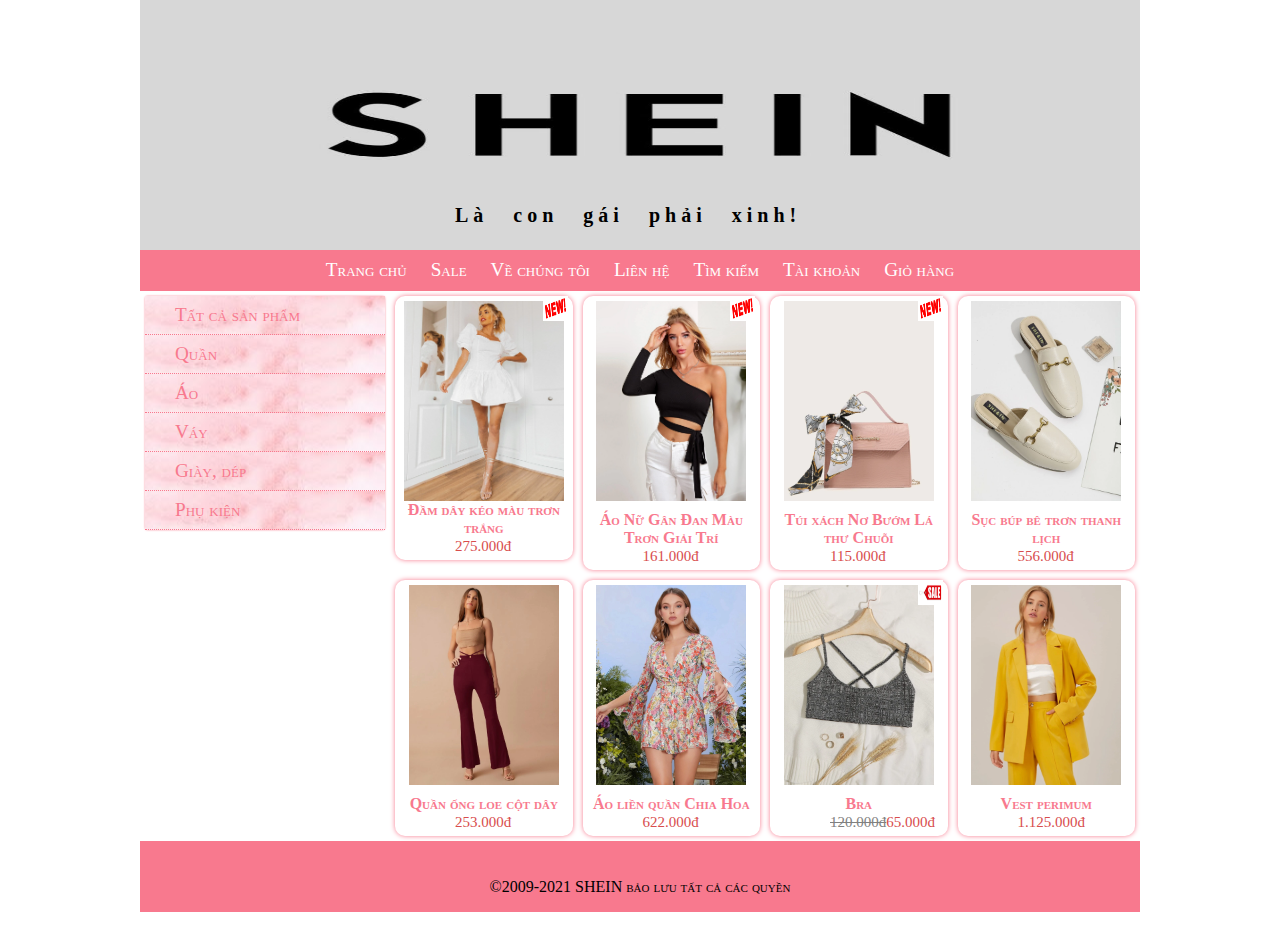
<file: index.html>
<doctype html!>
    <head>
        <meta charset="utf-8">
        <title>SHEIN</title>
        <link rel="stylesheet" href="css/1.css">
    </head>
    <body>
        <div id="page">
        <div class="container">
            <header> 
                <div class="tieude">
                   
                    <p>Là con gái phải xinh!</p>
    
                </div> 
            </header>
            <nav class="menu">
                <ul>
                     <li><a href="index.html">Trang chủ</a></li>
                     <li><a href="sale.html">Sale</a></li>
                     <li><a href="vechungtoi.html">Về chúng tôi</a></li> 
                     <li><a href="lienhe.html">Liên hệ</a></li>
                     <li><a href="timkiem.html">Tìm kiếm</a></li>
                     <li><a href="Lienhe.html">Tài khoản</a>
                        <ul>
                            <li><a href="dangnhap.html">Đăng nhập</a></li>
                            <li><a href="dangki.html">Đăng kí</a></li>
                        </ul>
                        </li>
                     <li><a href="giohang.html">Giỏ hàng</a></li>
                </ul>
            </nav>
            <article>
                <div class="col-25">
                    <div class="prod">  
                        <a href="detail.html"><img src="image/váy.webp" alt="Hình ảnh" class="image" width="160" height="200"></a>
                        <div class="name">Đầm dây kéo màu trơn trắng</div><br>
                        <div class="price">275.000đ</div>
                            <img class="new-icon" src="image/new.png" height="25" width="25"/>
                    </div>
                </div>
                <div class="col-25">
                    <div class="prod">  
                        <img src="image/áo.webp" alt="Hình ảnh" class="image">
                        <div class="name">Áo Nữ Gân Đan Màu Trơn Giải Trí</div><br>
                        <div class="price">161.000đ</div>
                            <img class="new-icon" src="image/new.png" height="25" width="25"/>
                    </div>
                </div>
                <div class="col-25">
                    <div class="prod">  
                        <img src="image/túi.webp" alt="Hình ảnh" class="image">
                        <div class="name">Túi xách Nơ Bướm Lá thư Chuỗi </div><br>
                        <div class="price">115.000đ</div>
                        <img class="new-icon" src="image/new.png" height="25" width="25"/>
                           
                    </div>
                </div>
                <div class="col-25">
                    <div class="prod">  
                        <img src="image/dép.webp" alt="Hình ảnh" class="image">
                        <div class="name">Sục búp bê trơn thanh lịch</div><br>
                        <div class="price">556.000đ</div>
                           
                    </div>
                </div>
                <div class="col-25">
                    <div class="prod">  
                        <img src="image/quần.webp" alt="Hình ảnh" class="image">
                        <div class="name">Quần ống loe cột dây</div><br>
                        <div class="price">253.000đ</div>
                    </div>
                </div>
                <div class="col-25">
                    <div class="prod">  
                        <img src="image/jum.webp" alt="Hình ảnh" class="image">
                        <div class="name">Áo liền quần Chia Hoa</div><br>
                        <div class="price">622.000đ</div>
                      
                    </div>
                </div>
                <div class="col-25">
                    <div class="prod">  
                        <img src="image/bra.webp" alt="Hình ảnh" class="image">
                        <div class="name">Bra</div><br>
                        <div class="price">
                            <del>120.000đ</del>65.000đ
                        </div>
                        <img class="new-icon" src="image/sale.jpg" height="25" width="25"/>
                    </div>
                </div>
                <div class="col-25">
                    <div class="prod">  
                        <img src="image/vest.webp" alt="Hình ảnh" class="image">
                        <div class="name">Vest perimum</div><br>
                        <div class="price">1.125.000đ</div>
                          
                    </div>
                </div>
            </article>
            <aside>
                <ul class="vmenu">
                    <li><a href="index.html">Tất cả sản phẩm</a></li>
                    <li><a href="quan.html">Quần</a></li>
                    <li><a href="ao.html">Áo</a></li>
                    <li><a href="vay.html">Váy</a></li>
                    <li><a href="giay.html">Giày, dép</a></li>
                    <li><a href="phukien.html">Phụ kiện</a></li>
                </ul>
            </aside>
            <footer>
                <p>©2009-2021 SHEIN bảo lưu tất cả các quyền</p>
            </footer>
            </div>
        </div>
        <script src="https://uhchat.net/code.php?f=bfecc8"></script>
    </body>
</file>
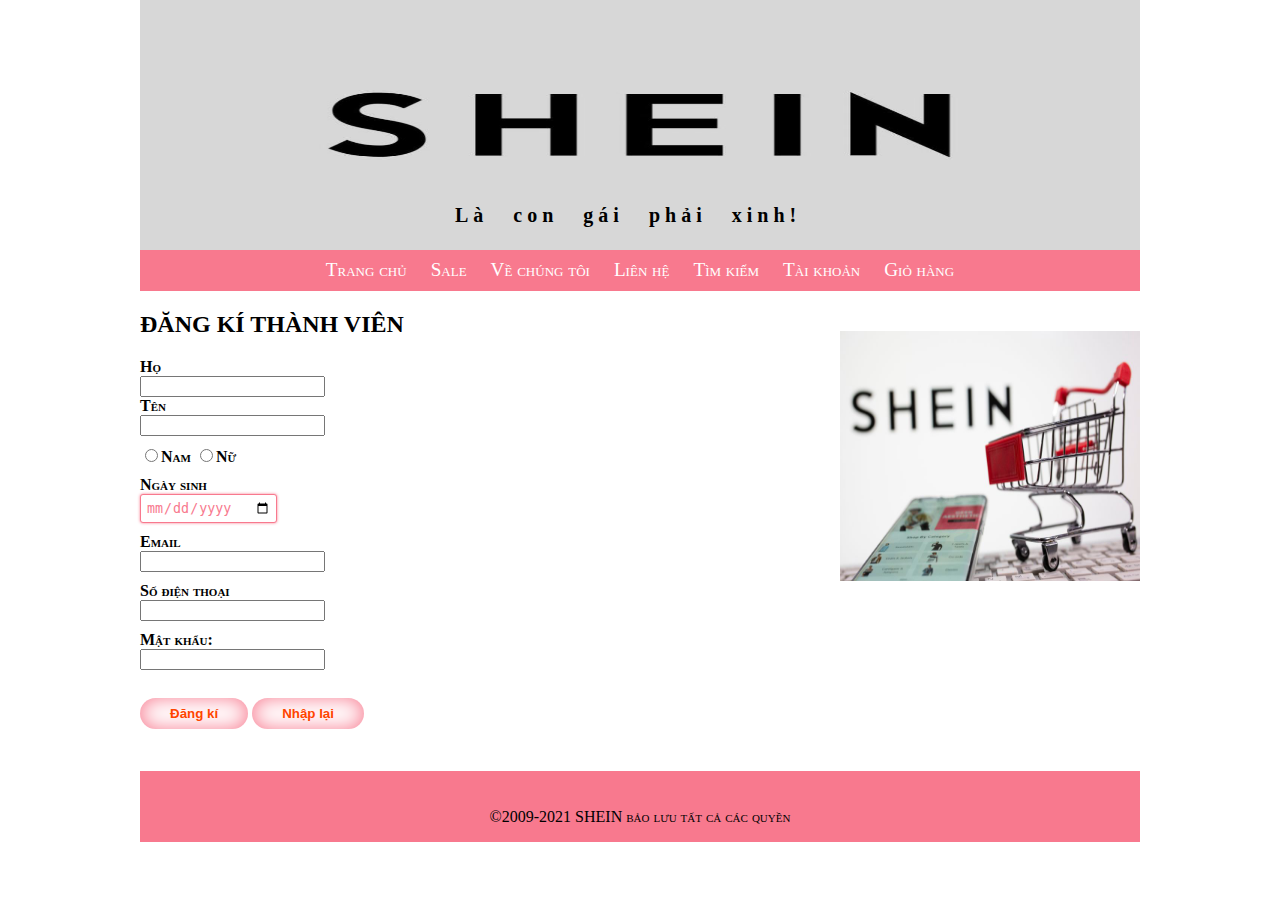
<file: dangki.html>
<doctype html!>
    <head>
        <meta charset="utf-8">
        <title>SHEIN</title>
        <link rel="stylesheet" href="css/2.css">
        <link rel="stylesheet" href="css/cssdndk.css">
    </head>
    <body>
        <div id="page">
        <div class="container">
            <header>
                <div class="tieude">
                    <p>Là con gái phải xinh!</p>
    
                </div> 
            </header> 
            <nav class="menu">
                <ul>
                    <li><a href="index.html">Trang chủ</a></li>
                     <li><a href="sale.html">Sale</a></li>
                     <li><a href="vechungtoi.html">Về chúng tôi</a></li> 
                     <li><a href="lienhe.html">Liên hệ</a></li>
                     <li><a href="timkiem.html">Tìm kiếm</a></li>
                     <li><a href="Lienhe.html">Tài khoản</a>
                        <ul>
                            <li><a href="dangnhap.html">Đăng nhập</a></li>
                            <li><a href="dangki.html">Đăng kí</a></li>
                        </ul>
                        </li>
                     <li><a href="giohang.html">Giỏ hàng</a></li>
                </ul>
            </nav>
            <article>
                <section>
                    <main>
                    <h2>ĐĂNG KÍ THÀNH VIÊN</h2>
                    
                    <form action="xuly.php" method="post" enctype="multipart/form-data">
                        <div class="form-group">
                        <label>Họ </label>
                        <input name="id" type="text" class="font-control"/><br/>
                        <label>Tên </label><br/>
                        <input name="id" type="text" class="font-control"/><br/>
                        </div>

                        
                        <div class="form-group">
                        <label><input type="radio" name="gender">Nam</label>
                        <label><input type="radio" name="gender">Nữ</label>
                        </div>

                        <div class="form-group">
                        <label>Ngày sinh</label>
                        <input type="date" name="Ngày sinh" placeholder="mm/dd/yyyy" class="form-control"/>
                        </div>
                        
        
                        
                       
                        <div class="form-group">
                            <label>Email</label><br/>
                            <input name="id" type="text" class="font-control"/><br/>
                        </div>

                        <div class="form-group">
                            <label>Số điện thoại</label><br/>
                            <input name="id" type="text" class="font-control"/><br/>
                        </div>

                        <div class="form-group">
                        <label>Mật khẩu:</label><br/>
                        <input name="pw" type="password"/>
                        <br/>
                         </div>
                    
                      <br>
                        <button class="form-button" type="submit">Đăng kí</button>
                        <button class="form-button" type="reset">Nhập lại</button>
                    </form>
                   
                </main>
            </section>
        
        </article>
        <aside>
            <div><img src="image/đn.jpg" alt="Hình ảnh" width="300" height="250"></div>
        </aside>
        <footer>
            <p>©2009-2021 SHEIN bảo lưu tất cả các quyền</p>
        </footer>
        </div>
        </div>
    </body>
    </html>
</file>
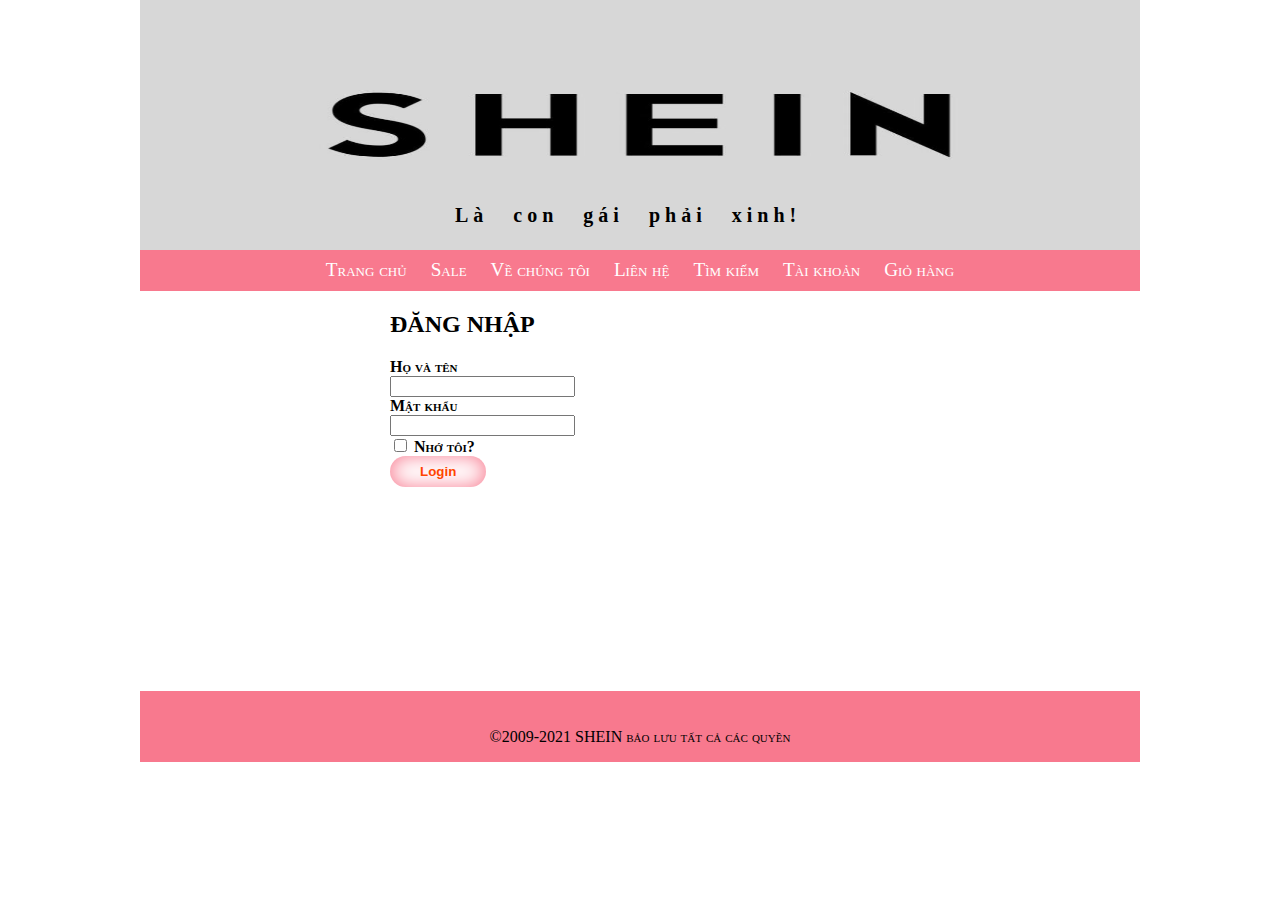
<file: dangnhap.html>
<doctype html!>
    <head>
        <meta charset="utf-8">
        <title>SHEIN</title>
        <link rel="stylesheet" href="css/1.css">
        <link rel="stylesheet" href="css/cssdndk.css">
    </head>
    <body>
        <div id="page">
        <div class="container"> 
            <header>
                <div class="tieude">
                    <p>Là con gái phải xinh!</p>
    
                </div> 
            </header>
            <nav class="menu">
                <ul>
                    <li><a href="index.html">Trang chủ</a></li>
                    <li><a href="sale.html">Sale</a></li>
                    <li><a href="vechungtoi.html">Về chúng tôi</a></li> 
                    <li><a href="lienhe.html">Liên hệ</a></li>
                    <li><a href="timkiem.html">Tìm kiếm</a></li>
                    <li><a href="Lienhe.html">Tài khoản</a>
                       <ul>
                           <li><a href="dangnhap.html">Đăng nhập</a></li>
                           <li><a href="dangki.html">Đăng kí</a></li>
                       </ul>
                       </li>
                    <li><a href="giohang.html">Giỏ hàng</a></li>
                </ul>
            </nav>
            <article>
                
                <section>
                <main>
                    <h2>ĐĂNG NHẬP</h2>
                    <from>
                         <div class="form-group">
                        <label>Họ và tên</label><br/>
                        <input name="id" type="text"/>
                        <br/>
                        <label>Mật khẩu</label><br/>
                        <input name="pw" type="password"/>
                        <br/>
                        <label>
                            <input name="re" type="checkbox"/>
                            Nhớ tôi?
                        </label>
                        <br>
                        <button class="form-button" type="submit">Login</button></div>
                    </from>
                </main>
                </section>
        
        </article>
        <footer>
            <p>©2009-2021 SHEIN bảo lưu tất cả các quyền</p>
        </footer>
        </div>
        </div>
    </body>
    </html>
</file>
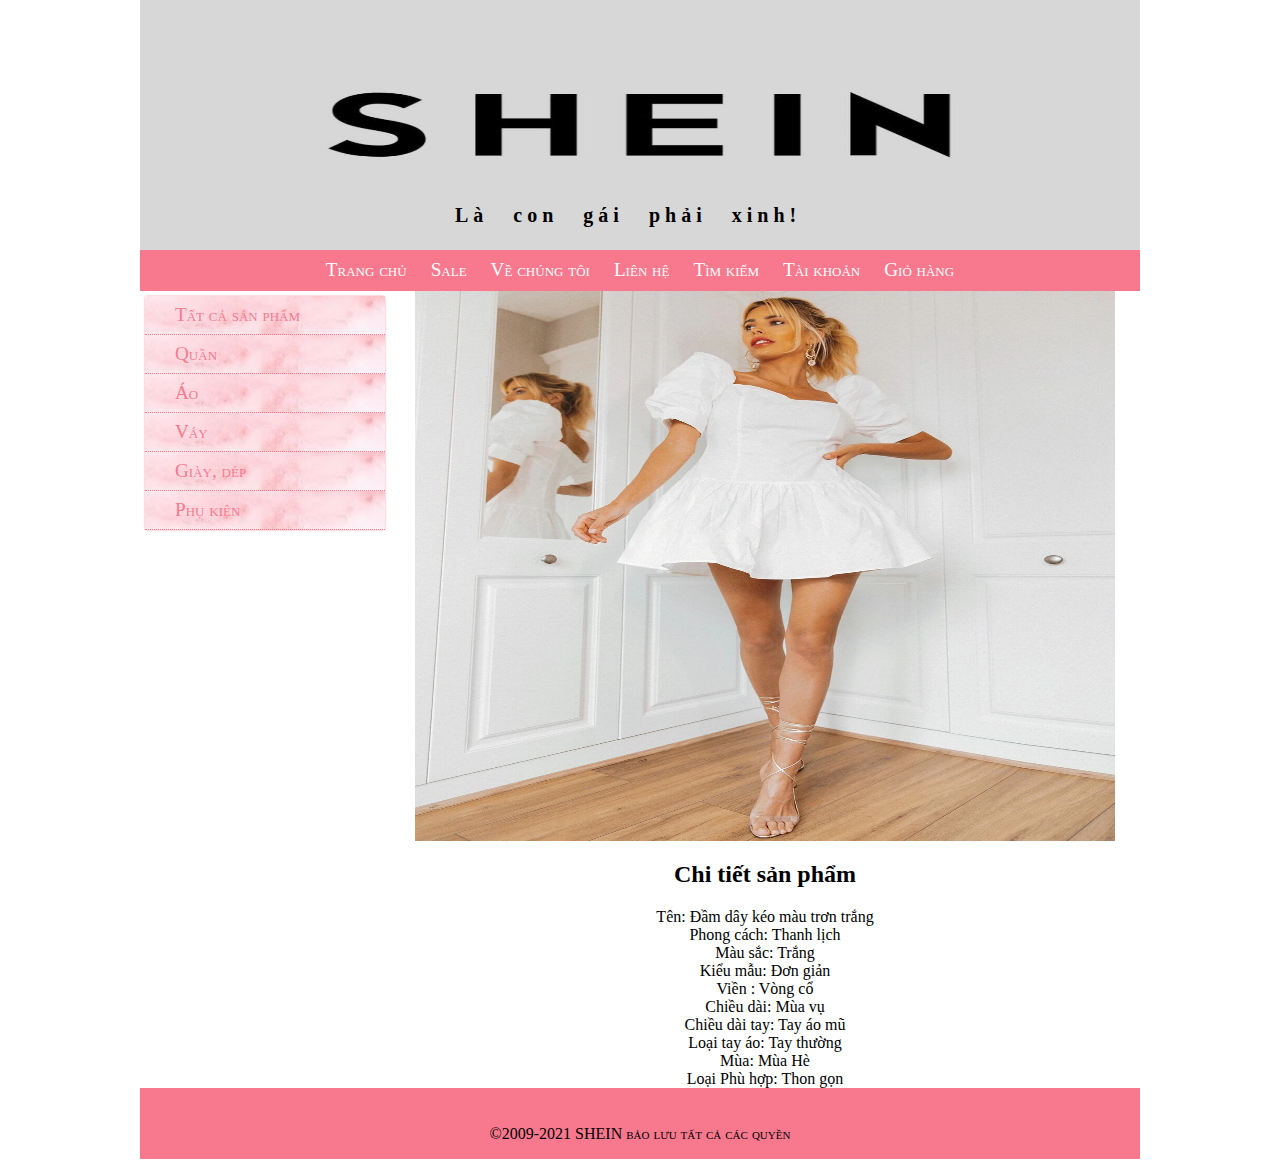
<file: detail.html>
<doctype html!>
    <head>
        <meta charset="utf-8">
        <title>SHEIN</title>
        <link rel="stylesheet" href="css/1.css">
    </head>
    <body>
        <div id="fb-root"></div>
<script async defer crossorigin="anonymous" src="https://connect.facebook.net/vi_VN/sdk.js#xfbml=1&version=v10.0" nonce="vw0bnJ6Z"></script>

        <div id="page">
        <div class="container"> 
            <header>
                <div class="tieude">
                    <p>Là con gái phải xinh!</p>
    
                </div> 
            </header>
            <nav class="menu">
                <ul>
                     <li><a href="index.html">Trang chủ</a></li>
                     <li><a href="sale.html">Sale</a></li>
                     <li><a href="vechungtoi.html">Về chúng tôi</a></li> 
                     <li><a href="lienhe.html">Liên hệ</a></li>
                     <li><a href="timkiem.html">Tìm kiếm</a></li>
                     <li><a href="Lienhe.html">Tài khoản</a>
                        <ul>
                            <li><a href="dangnhap.html">Đăng nhập</a></li>
                            <li><a href="dangki.html">Đăng kí</a></li>
                        </ul>
                        </li>
                     <li><a href="giohang.html">Giỏ hàng</a></li>
                </ul>
            </nav>
            <article>
                <section>
                    <div class="flex-container">
                        <div   style="text-align: center;">
                            <img src="image/váy.webp" alt="Hình ảnh" class="image" width="700" height="550"><br>
                            
                                <div class="fb-like" data-href="https://huyntrang.github.io/huynminh" data-width="" data-layout="button_count" data-action="like" data-size="small" data-share="true"></div>
                            
                        </div> 
                    </div>
                        
                        <div  style="text-align: center;">
                            <h2>Chi tiết sản phẩm</h2>
                            
                            <div>Tên: Đầm dây kéo màu trơn trắng<br>
                            Phong cách:	 Thanh lịch<br>
                            Màu sắc:	Trắng<br>
                            Kiểu mẫu:	Đơn giản<br>
                            Viền :	Vòng cổ<br>
                            Chiều dài:	Mùa vụ<br>
                            Chiều dài tay:	Tay áo mũ<br>
                            Loại tay áo:	Tay thường<br>
                            Mùa:	Mùa Hè<br>
                            Loại Phù hợp:	Thon gọn<br>
                        </div>
                            
                                   
                        
                
                </section>
              
            </article>
            <aside>
                <ul class="vmenu">
                    <li><a href="index.html">Tất cả sản phẩm</a></li>
                    <li><a href="quan.html">Quần</a></li>
                    <li><a href="ao.html">Áo</a></li>
                    <li><a href="vay.html">Váy</a></li>
                    <li><a href="giay.html">Giày, dép</a></li>
                    <li><a href="phukien.html">Phụ kiện</a></li>
                </ul>
            </aside>
            <footer>
                <p>©2009-2021 SHEIN bảo lưu tất cả các quyền</p>
            </footer>
            </div>
        </div>
    </body>
</file>
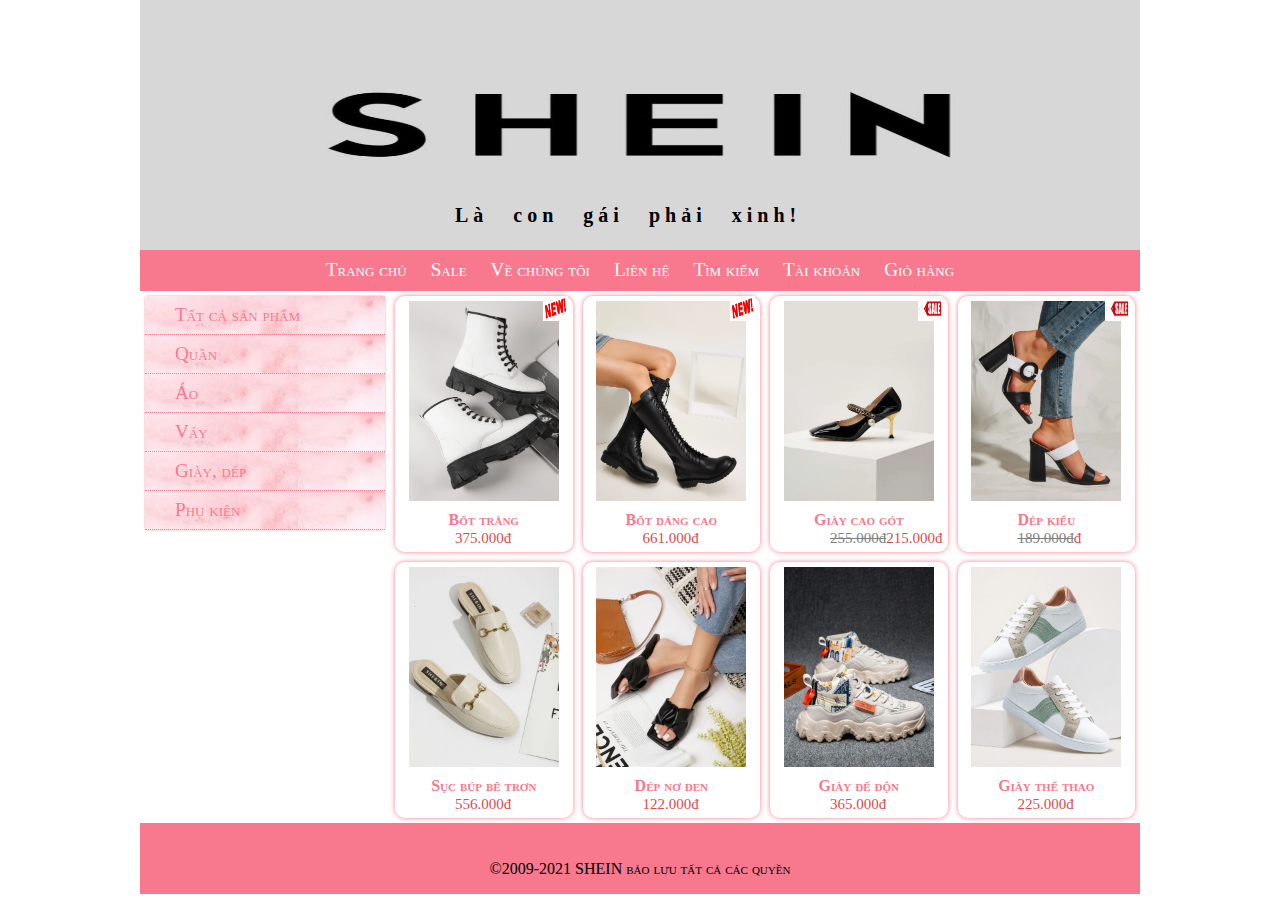
<file: giay.html>
<doctype html!>
    <head>
        <meta charset="utf-8">
        <title>SHEIN</title>
        <link rel="stylesheet" href="css/1.css">
    </head>
    <body>
        <div id="page">
        <div class="container">
            <header>
                <div class="tieude">
                    <p>Là con gái phải xinh!</p>
    
                </div> 
            </header>
            <nav class="menu">
                <ul>
                    <li><a href="index.html">Trang chủ</a></li>
                    <li><a href="sale.html">Sale</a></li>
                    <li><a href="vechungtoi.html">Về chúng tôi</a></li> 
                    <li><a href="lienhe.html">Liên hệ</a></li>
                    <li><a href="timkiem.html">Tìm kiếm</a></li>
                    <li><a href="Lienhe.html">Tài khoản</a>
                       <ul>
                           <li><a href="dangnhap.html">Đăng nhập</a></li>
                           <li><a href="dangki.html">Đăng kí</a></li>
                       </ul>
                       </li>
                    <li><a href="giohang.html">Giỏ hàng</a></li>
                </ul>
            </nav>
            <article>
                <div class="col-25">
                    <div class="prod">  
                        <img src="image/g1.webp" alt="Hình ảnh" class="image">
                        <div class="name">Bốt trắng</div><br>
                        <div class="price">375.000đ</div>
                            <img class="new-icon" src="image/new.png" height="25" width="25"/>
                    </div>
                </div>
                <div class="col-25">
                    <div class="prod">  
                        <img src="image/g2.webp" alt="Hình ảnh" class="image">
                        <div class="name">Bốt dáng cao</div><br>
                        <div class="price">661.000đ</div>
                            <img class="new-icon" src="image/new.png" height="25" width="25"/>
                    </div>
                </div>
                <div class="col-25">
                    <div class="prod">  
                        <img src="image/g3.webp" alt="Hình ảnh" class="image">
                        <div class="name">Giày cao gót </div><br>
                        <div class="price"><del>255.000đ</del>215.000đ</div>
                        <img class="new-icon" src="image/sale.jpg" height="25" width="25"/>
                           
                    </div>
                </div>
                <div class="col-25">
                    <div class="prod">  
                        <img src="image/g4.webp" alt="Hình ảnh" class="image">
                        <div class="name">Dép kiểu</div><br>
                        <div class="price"><del>189.000đ</del>đ</div>
                        <img class="new-icon" src="image/sale.jpg" height="25" width="25"/>
                    </div>
                </div>
                <div class="col-25">
                    <div class="prod">  
                        <img src="image/dép.webp" alt="Hình ảnh" class="image">
                        <div class="name">Sục búp bê trơn</div><br>
                        <div class="price">556.000đ</div>
                           
                    </div>
                </div>
               
                <div class="col-25">
                    <div class="prod">  
                        <img src="image/g5.webp" alt="Hình ảnh" class="image">
                        <div class="name">Dép nơ đen</div><br>
                        <div class="price">122.000đ</div>
                      
                    </div>
                </div>
                <div class="col-25">
                    <div class="prod">  
                        <img src="image/g6.webp" alt="Hình ảnh" class="image">
                        <div class="name">Giày đế độn</div><br>
                        <div class="price">
                            365.000đ
                        </div>
                       
                    </div>
                </div>
                <div class="col-25">
                    <div class="prod">  
                        <img src="image/g7.webp" alt="Hình ảnh" class="image">
                        <div class="name">Giày thể thao</div><br>
                        <div class="price">225.000đ</div>
                            
                    </div>
                </div>
            </article>
            <aside>
                <ul class="vmenu">
                    <li><a href="index.html">Tất cả sản phẩm</a></li>
                    <li><a href="quan.html">Quần</a></li>
                    <li><a href="ao.html">Áo</a></li>
                    <li><a href="vay.html">Váy</a></li>
                    <li><a href="giay.html">Giày, dép</a></li>
                    <li><a href="phukien.html">Phụ kiện</a></li>
                </ul>
            </aside>
            <footer>
                <p>©2009-2021 SHEIN bảo lưu tất cả các quyền</p>
            </footer>
            </div>
        </div>
    </body>
</file>
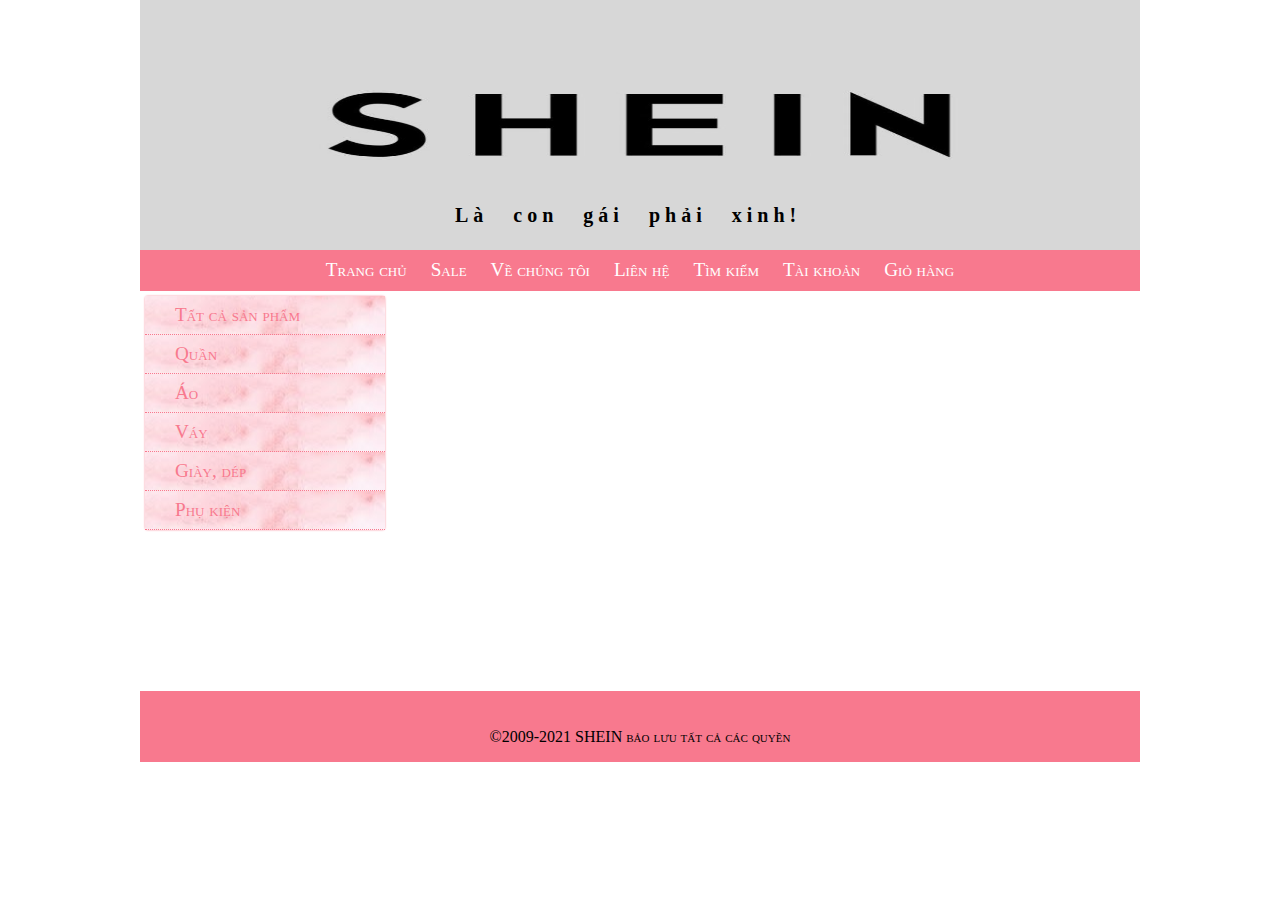
<file: giohang.html>
<doctype html!> 
    <head>
        <meta charset="utf-8">
        <title>SHEIN</title>
        <link rel="stylesheet" href="css/1.css">
        <link rel="stylesheet" href="css/csstimkiem.css">
    </head>
    <body>
        <div id="page">
        <div class="container">
            <header>
                <div class="tieude">
                    <p>Là con gái phải xinh!</p>
    
                </div> 
            </header>
            <nav class="menu">
                <ul>
                    <li><a href="index.html">Trang chủ</a></li>
                    <li><a href="sale.html">Sale</a></li>
                    <li><a href="vechungtoi.html">Về chúng tôi</a></li> 
                    <li><a href="lienhe.html">Liên hệ</a></li>
                    <li><a href="timkiem.html">Tìm kiếm</a></li>
                    <li><a href="Lienhe.html">Tài khoản</a>
                       <ul>
                           <li><a href="dangnhap.html">Đăng nhập</a></li>
                           <li><a href="dangki.html">Đăng kí</a></li>
                       </ul>
                       </li>
                    <li><a href="giohang.html">Giỏ hàng</a></li>
                </ul>
            </nav>
            <article>
                
            </article>
            <aside>
                <ul class="vmenu">
                    <li><a href="index.html">Tất cả sản phẩm</a></li>
                    <li><a href="quan.html">Quần</a></li>
                    <li><a href="ao.html">Áo</a></li>
                    <li><a href="vay.html">Váy</a></li>
                    <li><a href="giay.html">Giày, dép</a></li>
                    <li><a href="phukien.html">Phụ kiện</a></li>
                </ul>
            </aside>
            <footer>
                <p>©2009-2021 SHEIN bảo lưu tất cả các quyền</p>
            </footer>
            </div>
        </div>
    </body>
</file>
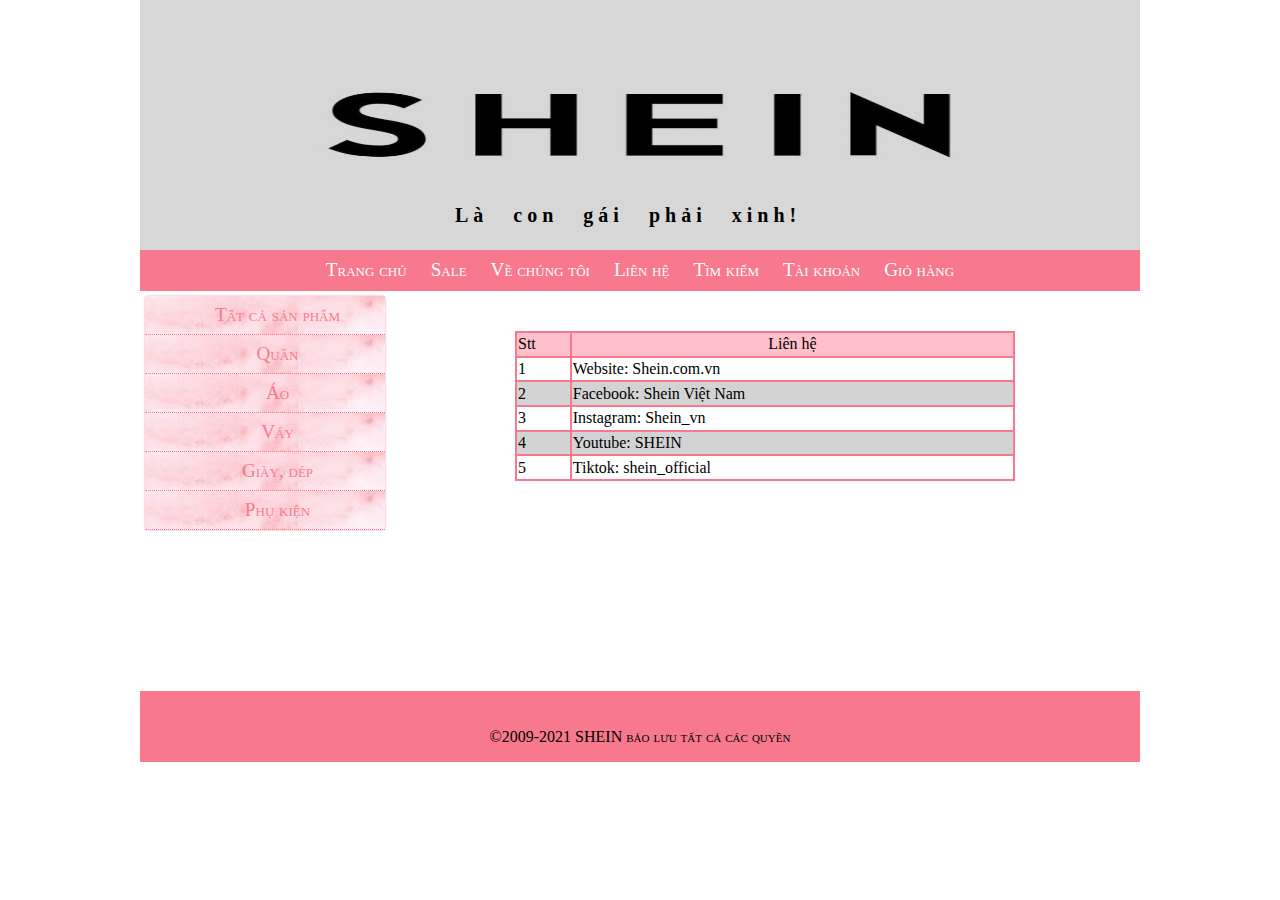
<file: lienhe.html>
<doctype html!>
    <head>
        <meta charset="utf-8">
        <title>SHEIN</title>
        <link rel="stylesheet" href="css/1.css">
        <link rel="stylesheet" href="css/csslienhe.css">
    </head>
    <body>
        <div id="page"> 
        <div class="container">
            <header>
                <div class="tieude">
                    <p>Là con gái phải xinh!</p>
    
                </div> 
            </header>
            <nav class="menu">
                <ul>
                    <li><a href="index.html">Trang chủ</a></li>
                     <li><a href="sale.html">Sale</a></li>
                     <li><a href="vechungtoi.html">Về chúng tôi</a></li> 
                     <li><a href="lienhe.html">Liên hệ</a></li>
                     <li><a href="timkiem.html">Tìm kiếm</a></li>
                     <li><a href="Lienhe.html">Tài khoản</a>
                        <ul>
                            <li><a href="dangnhap.html">Đăng nhập</a></li>
                            <li><a href="dangki.html">Đăng kí</a></li>
                        </ul>
                        </li>
                     <li><a href="giohang.html">Giỏ hàng</a></li>
                </ul>
            </nav>
            <article>
                <table boder="1">
                    <tr>
                        <td>Stt</td>
                        <td style="text-align: center;">Liên hệ</td>
                    </tr>
                    
                    <tr>
                        <td>1</td>
                        <td>Website: Shein.com.vn</td>
                    </tr>

                    <tr>
                        <td>2</td>
                        <td>Facebook: Shein Việt Nam</td>
                    </tr>

                    <tr>
                        <td>3</td>
                        <td>Instagram: Shein_vn</td>
                    </tr>

                    <tr>
                        <td>4</td>
                        <td>Youtube: SHEIN</td>
                    </tr>

                    <tr>
                        <td>5</td>
                        <td>Tiktok: shein_official</td>
                    </tr>
            
                </table>
        </article>
        <aside>
            <ul class="vmenu">
                <li><a href="index.html">Tất cả sản phẩm</a></li>
                    <li><a href="quan.html">Quần</a></li>
                    <li><a href="ao.html">Áo</a></li>
                    <li><a href="vay.html">Váy</a></li>
                    <li><a href="giay.html">Giày, dép</a></li>
                    <li><a href="phukien.html">Phụ kiện</a></li>
            </ul>
        </aside>
        <footer>
            <p>©2009-2021 SHEIN bảo lưu tất cả các quyền</p>
        </footer>
        </div>
        </div>
    </body>
    </html>
</file>
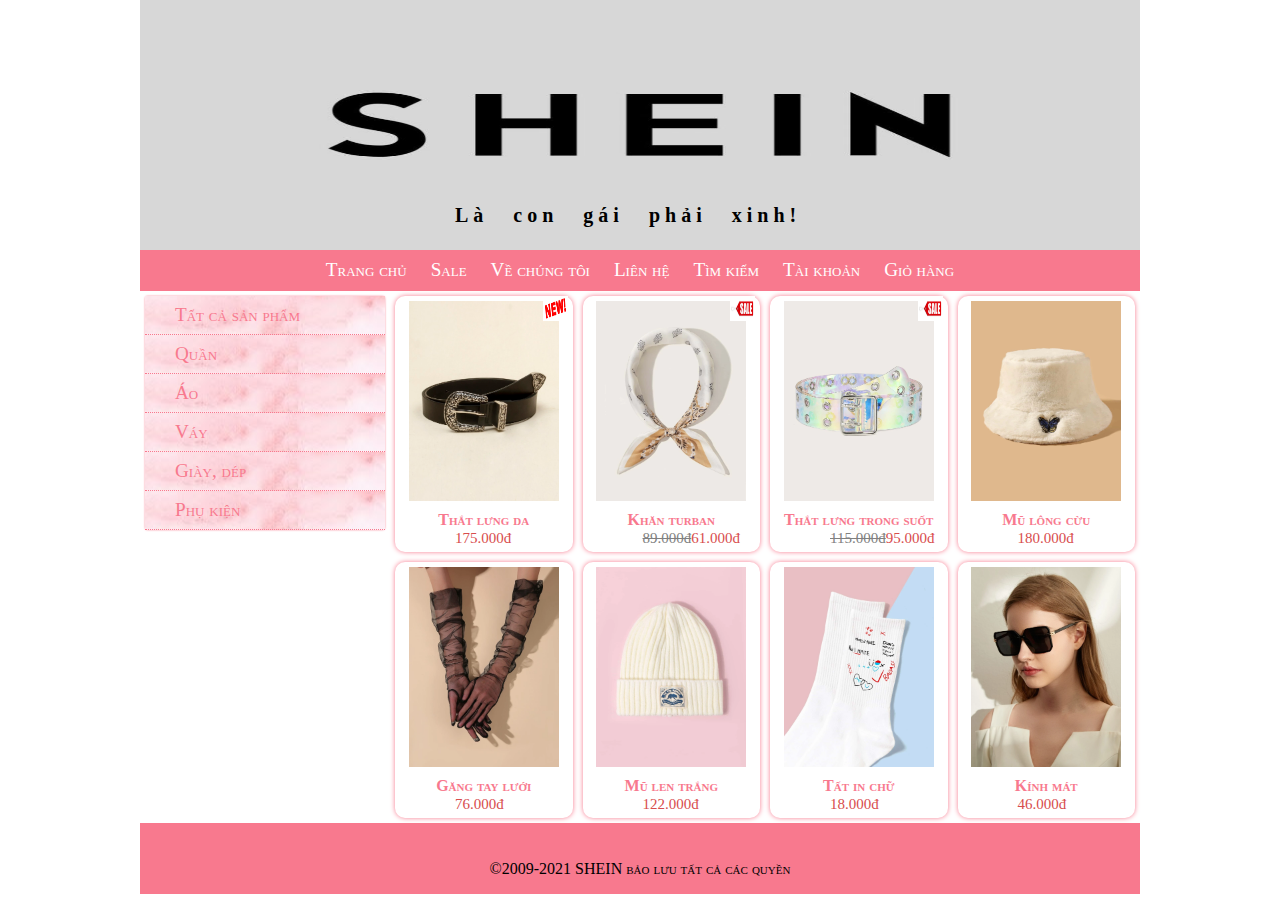
<file: phukien.html>
<doctype html!>
    <head>
        <meta charset="utf-8">
        <title>SHEIN</title>
        <link rel="stylesheet" href="css/1.css">
    </head>
    <body>
        <div id="page">
        <div class="container">
            <header>
                <div class="tieude">
                    <p>Là con gái phải xinh!</p>
    
                </div> 
            </header>
            <nav class="menu">
                <ul>
                    <li><a href="index.html">Trang chủ</a></li>
                     <li><a href="sale.html">Sale</a></li>
                     <li><a href="vechungtoi.html">Về chúng tôi</a></li> 
                     <li><a href="lienhe.html">Liên hệ</a></li>
                     <li><a href="timkiem.html">Tìm kiếm</a></li>
                     <li><a href="Lienhe.html">Tài khoản</a>
                        <ul>
                            <li><a href="dangnhap.html">Đăng nhập</a></li>
                            <li><a href="dangki.html">Đăng kí</a></li>
                        </ul>
                        </li>
                     <li><a href="giohang.html">Giỏ hàng</a></li>
                </ul>
            </nav>
            <article>
                <div class="col-25">
                    <div class="prod">  
                        <img src="image/p1.webp" alt="Hình ảnh" class="image">
                        <div class="name">Thắt lưng da</div><br>
                        <div class="price">175.000đ</div>
                            <img class="new-icon" src="image/new.png" height="25" width="25"/>
                    </div>
                </div>
                <div class="col-25">
                    <div class="prod">  
                        <img src="image/p2.webp" alt="Hình ảnh" class="image">
                        <div class="name">Khăn turban</div><br>
                        <div class="price"><del>89.000đ</del>61.000đ</div>
                            <img class="new-icon" src="image/sale.jpg" height="25" width="25"/>
                    </div>
                </div>
                <div class="col-25">
                    <div class="prod">  
                        <img src="image/p3.webp" alt="Hình ảnh" class="image">
                        <div class="name">Thắt lưng trong suốt </div><br>
                        <div class="price"><del>115.000đ</del>95.000đ</div>
                        <img class="new-icon" src="image/sale.jpg" height="25" width="25"/>
                           
                    </div>
                </div>
                <div class="col-25">
                    <div class="prod">  
                        <img src="image/p4.webp" alt="Hình ảnh" class="image">
                        <div class="name">Mũ lông cừu</div><br>
                        <div class="price">180.000đ</div>
                           
                    </div>
                </div>
                <div class="col-25">
                    <div class="prod">  
                        <img src="image/p5.webp" alt="Hình ảnh" class="image">
                        <div class="name">Găng tay lưới</div><br>
                        <div class="price">76.000đ</div>
                    </div>
                </div>
                <div class="col-25">
                    <div class="prod">  
                        <img src="image/p6.webp" alt="Hình ảnh" class="image">
                        <div class="name">Mũ len trắng</div><br>
                        <div class="price">122.000đ</div>
                      
                    </div>
                </div>
                <div class="col-25">
                    <div class="prod">  
                        <img src="image/p7.webp" alt="Hình ảnh" class="image">
                        <div class="name">Tất in chữ</div><br>
                        <div class="price">18.000đ
                           
                        </div>
                      
                    </div>
                </div>
                <div class="col-25">
                    <div class="prod">  
                        <img src="image/p8.webp" alt="Hình ảnh" class="image">
                        <div class="name">Kính mát </div><br>
                        <div class="price">46.000đ</div>
                            
                    </div>
                </div>
            </article>
            <aside>
                <ul class="vmenu">
                    <li><a href="index.html">Tất cả sản phẩm</a></li>
                    <li><a href="quan.html">Quần</a></li>
                    <li><a href="ao.html">Áo</a></li>
                    <li><a href="vay.html">Váy</a></li>
                    <li><a href="giay.html">Giày, dép</a></li>
                    <li><a href="phukien.html">Phụ kiện</a></li>
                </ul>
            </aside>
            <footer>
                <p>©2009-2021 SHEIN bảo lưu tất cả các quyền</p>
            </footer>
            </div>
        </div>
    </body>
</file>
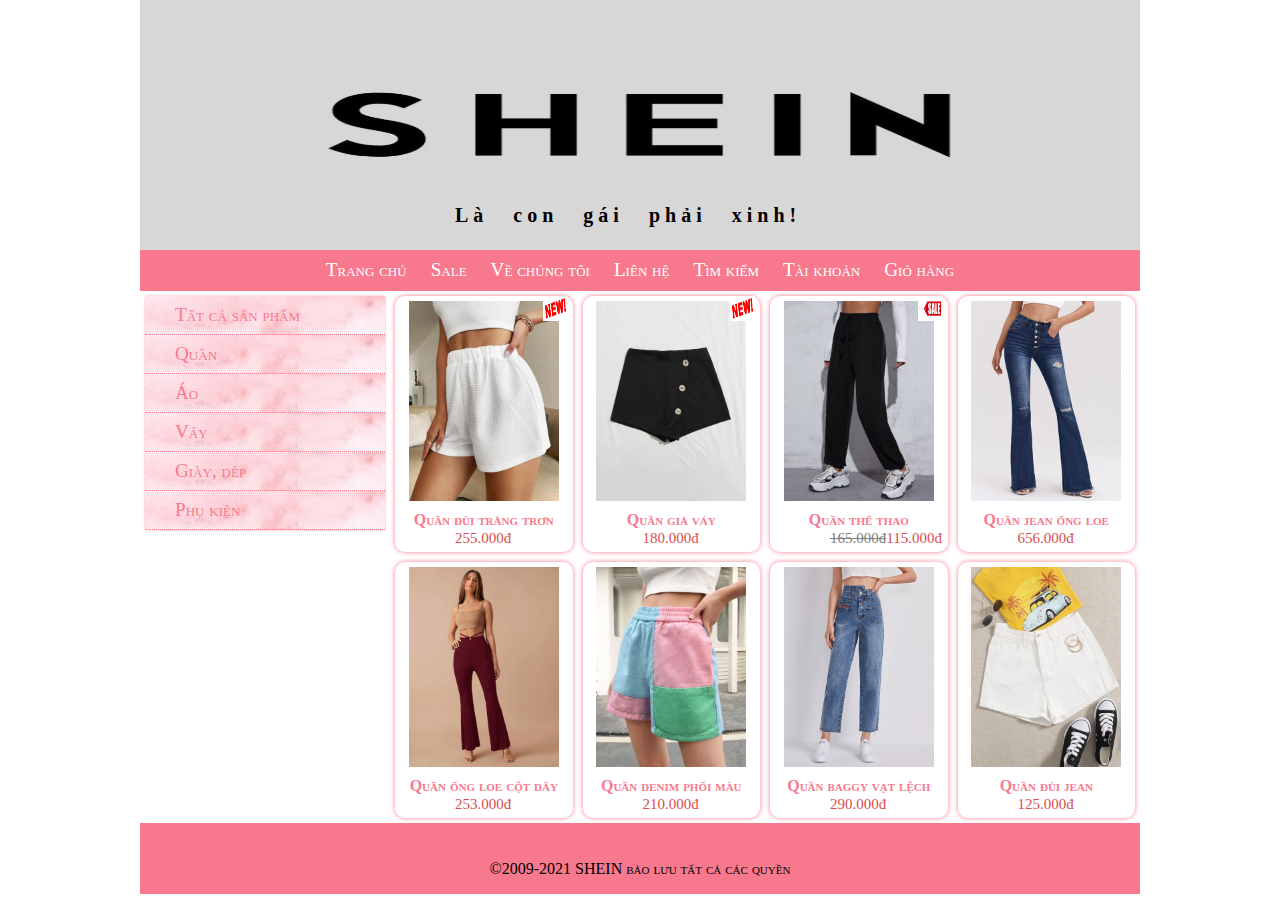
<file: quan.html>
<doctype html!>
    <head>
        <meta charset="utf-8">
        <title>SHEIN</title>
        <link rel="stylesheet" href="css/1.css">
    </head>
    <body>
        <div id="page">
        <div class="container">
            <header>
                <div class="tieude">
                    <p>Là con gái phải xinh!</p>
    
                </div> 
            </header>
            <nav class="menu">
                <ul>
                    <li><a href="index.html">Trang chủ</a></li>
                     <li><a href="sale.html">Sale</a></li>
                     <li><a href="vechungtoi.html">Về chúng tôi</a></li> 
                     <li><a href="lienhe.html">Liên hệ</a></li>
                     <li><a href="timkiem.html">Tìm kiếm</a></li>
                     <li><a href="Lienhe.html">Tài khoản</a>
                        <ul>
                            <li><a href="dangnhap.html">Đăng nhập</a></li>
                            <li><a href="dangki.html">Đăng kí</a></li>
                        </ul>
                        </li>
                     <li><a href="giohang.html">Giỏ hàng</a></li>
                </ul>
            </nav>
            <article>
                <div class="col-25">
                    <div class="prod">  
                        <img src="image/q1.webp" alt="Hình ảnh" class="image">
                        <div class="name">Quần đùi trắng trơn</div><br>
                        <div class="price">255.000đ</div>
                            <img class="new-icon" src="image/new.png" height="25" width="25"/>
                    </div>
                </div>
                <div class="col-25">
                    <div class="prod">  
                        <img src="image/q2.webp" alt="Hình ảnh" class="image">
                        <div class="name">Quần giả váy</div><br>
                        <div class="price">180.000đ</div>
                            <img class="new-icon" src="image/new.png" height="25" width="25"/>
                    </div>
                </div>
                <div class="col-25">
                    <div class="prod">  
                        <img src="image/q3.webp" alt="Hình ảnh" class="image">
                        <div class="name">Quần thể thao </div><br>
                        <div class="price">
                            <del>165.000đ</del>115.000đ</div>
                        <img class="new-icon" src="image/sale.jpg" height="25" width="25"/>
                           
                    </div>
                </div>
                <div class="col-25">
                    <div class="prod">  
                        <img src="image/q4.webp" alt="Hình ảnh" class="image">
                        <div class="name">Quần jean ống loe </div><br>
                        <div class="price">656.000đ</div>
                           
                    </div>
                </div>
                <div class="col-25">
                    <div class="prod">  
                        <img src="image/quần.webp" alt="Hình ảnh" class="image">
                        <div class="name">Quần ống loe cột dây</div><br>
                        <div class="price">253.000đ</div>
                    </div>
                </div>
                <div class="col-25">
                    <div class="prod">  
                        <img src="image/q9.webp" alt="Hình ảnh" class="image">
                        <div class="name">Quần denim phối màu</div><br>
                        <div class="price">210.000đ</div>
                    </div>
                </div>
                <div class="col-25">
                    <div class="prod">  
                        <img src="image/q8.webp" alt="Hình ảnh" class="image">
                        <div class="name">Quần baggy vạt lệch</div><br>
                        <div class="price">290.000đ</div>
                    </div>
                </div>
                <div class="col-25">
                    <div class="prod">  
                        <img src="image/q7.webp" alt="Hình ảnh" class="image">
                        <div class="name">Quần đùi jean</div><br>
                        <div class="price">125.000đ</div>
                            
                    </div>
                </div>
            </article>
            <aside>
                <ul class="vmenu">
                    <li><a href="index.html">Tất cả sản phẩm</a></li>
                    <li><a href="quan.html">Quần</a></li>
                    <li><a href="ao.html">Áo</a></li>
                    <li><a href="vay.html">Váy</a></li>
                    <li><a href="giay.html">Giày, dép</a></li>
                    <li><a href="phukien.html">Phụ kiện</a></li>
                </ul>
            </aside>
            <footer>
                <p>©2009-2021 SHEIN bảo lưu tất cả các quyền</p>
            </footer>
            </div>
        </div>
    </body>
</file>
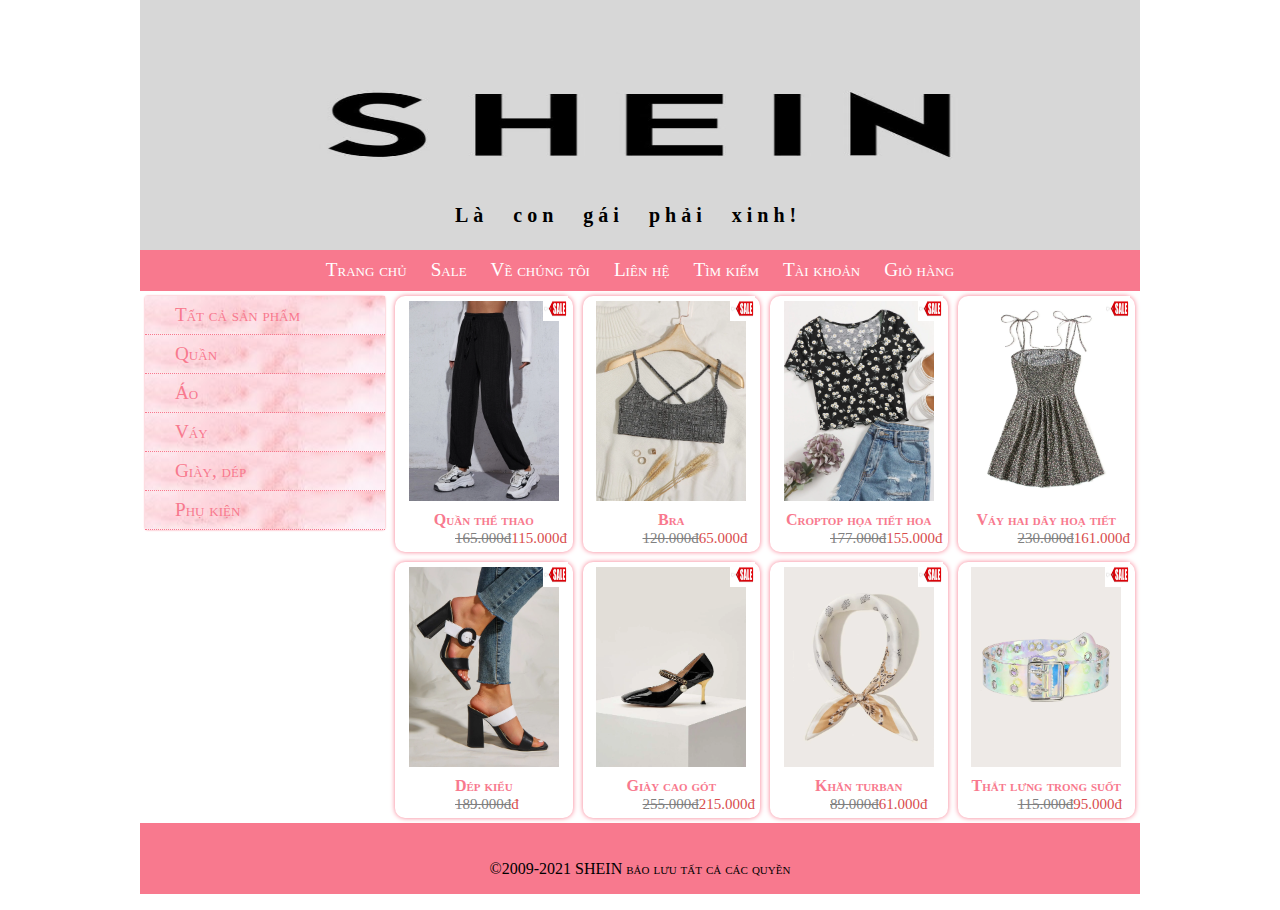
<file: sale.html>
<doctype html!>
    <head>
        <meta charset="utf-8">
        <title>SHEIN</title>
        <link rel="stylesheet" href="css/1.css">
    </head>
    <body>
        <div id="page">
        <div class="container">
            <header>
                <div class="tieude">
                    <p>Là con gái phải xinh!</p>
    
                </div> 
            </header>
            <nav class="menu">
                <ul>
                    <li><a href="index.html">Trang chủ</a></li>
                     <li><a href="sale.html">Sale</a></li>
                     <li><a href="vechungtoi.html">Về chúng tôi</a></li> 
                     <li><a href="lienhe.html">Liên hệ</a></li>
                     <li><a href="timkiem.html">Tìm kiếm</a></li>
                     <li><a href="Lienhe.html">Tài khoản</a>
                        <ul>
                            <li><a href="dangnhap.html">Đăng nhập</a></li>
                            <li><a href="dangki.html">Đăng kí</a></li>
                        </ul>
                        </li>
                     <li><a href="giohang.html">Giỏ hàng</a></li>
                </ul>
            </nav>
            <article>
                <div class="col-25">
                    <div class="prod">  
                        <img src="image/q3.webp" alt="Hình ảnh" class="image">
                        <div class="name">Quần thể thao </div><br>
                        <div class="price">
                            <del>165.000đ</del>115.000đ</div>
                        <img class="new-icon" src="image/sale.jpg" height="25" width="25"/>
                           
                    </div>
                </div>
                <div class="col-25">
                    <div class="prod">  
                        <img src="image/bra.webp" alt="Hình ảnh" class="image">
                        <div class="name">Bra</div><br>
                        <div class="price">
                            <del>120.000đ</del>65.000đ
                        </div>
                        <img class="new-icon" src="image/sale.jpg" height="25" width="25"/>
                    </div>
                </div>
                <div class="col-25">
                    <div class="prod">  
                        <img src="image/a2.webp" alt="Hình ảnh" class="image">
                        <div class="name">Croptop họa tiết hoa </div><br>
                        <div class="price"><del>177.000đ</del>155.000đ</div>
                        <img class="new-icon" src="image/sale.jpg" height="25" width="25"/>
                    </div>
                </div>
                <div class="col-25">
                    <div class="prod">  
                        <img src="image/v2.webp" alt="Hình ảnh" class="image">
                        <div class="name">Váy hai dây hoạ tiết </div><br>
                        <div class="price"><del>230.000đ</del>161.000đ</div>
                        <img class="new-icon" src="image/sale.jpg" height="25" width="25"/>
                    </div>
                </div>
                <div class="col-25">
                    <div class="prod">  
                        <img src="image/g4.webp" alt="Hình ảnh" class="image">
                        <div class="name">Dép kiểu</div><br>
                        <div class="price"><del>189.000đ</del>đ</div>
                        <img class="new-icon" src="image/sale.jpg" height="25" width="25"/>
                    </div>
                </div>
                <div class="col-25">
                    <div class="prod">  
                        <img src="image/g3.webp" alt="Hình ảnh" class="image">
                        <div class="name">Giày cao gót </div><br>
                        <div class="price"><del>255.000đ</del>215.000đ</div>
                        <img class="new-icon" src="image/sale.jpg" height="25" width="25"/>
                           
                    </div>
                </div>
                <div class="col-25">
                    <div class="prod">  
                        <img src="image/p2.webp" alt="Hình ảnh" class="image">
                        <div class="name">Khăn turban</div><br>
                        <div class="price"><del>89.000đ</del>61.000đ</div>
                            <img class="new-icon" src="image/sale.jpg" height="25" width="25"/>
                    </div>
                </div>
                <div class="col-25">
                    <div class="prod">  
                        <img src="image/p3.webp" alt="Hình ảnh" class="image">
                        <div class="name">Thắt lưng trong suốt </div><br>
                        <div class="price"><del>115.000đ</del>95.000đ</div>
                        <img class="new-icon" src="image/sale.jpg" height="25" width="25"/>
                           
                    </div>
                </div>
            </article>
            <aside>
                <ul class="vmenu">
                    <li><a href="index.html">Tất cả sản phẩm</a></li>
                    <li><a href="quan.html">Quần</a></li>
                    <li><a href="ao.html">Áo</a></li>
                    <li><a href="vay.html">Váy</a></li>
                    <li><a href="giay.html">Giày, dép</a></li>
                    <li><a href="phukien.html">Phụ kiện</a></li>
                </ul>
            </aside>
            <footer>
                <p>©2009-2021 SHEIN bảo lưu tất cả các quyền</p>
            </footer>
            </div>
        </div>
    </body>
</file>
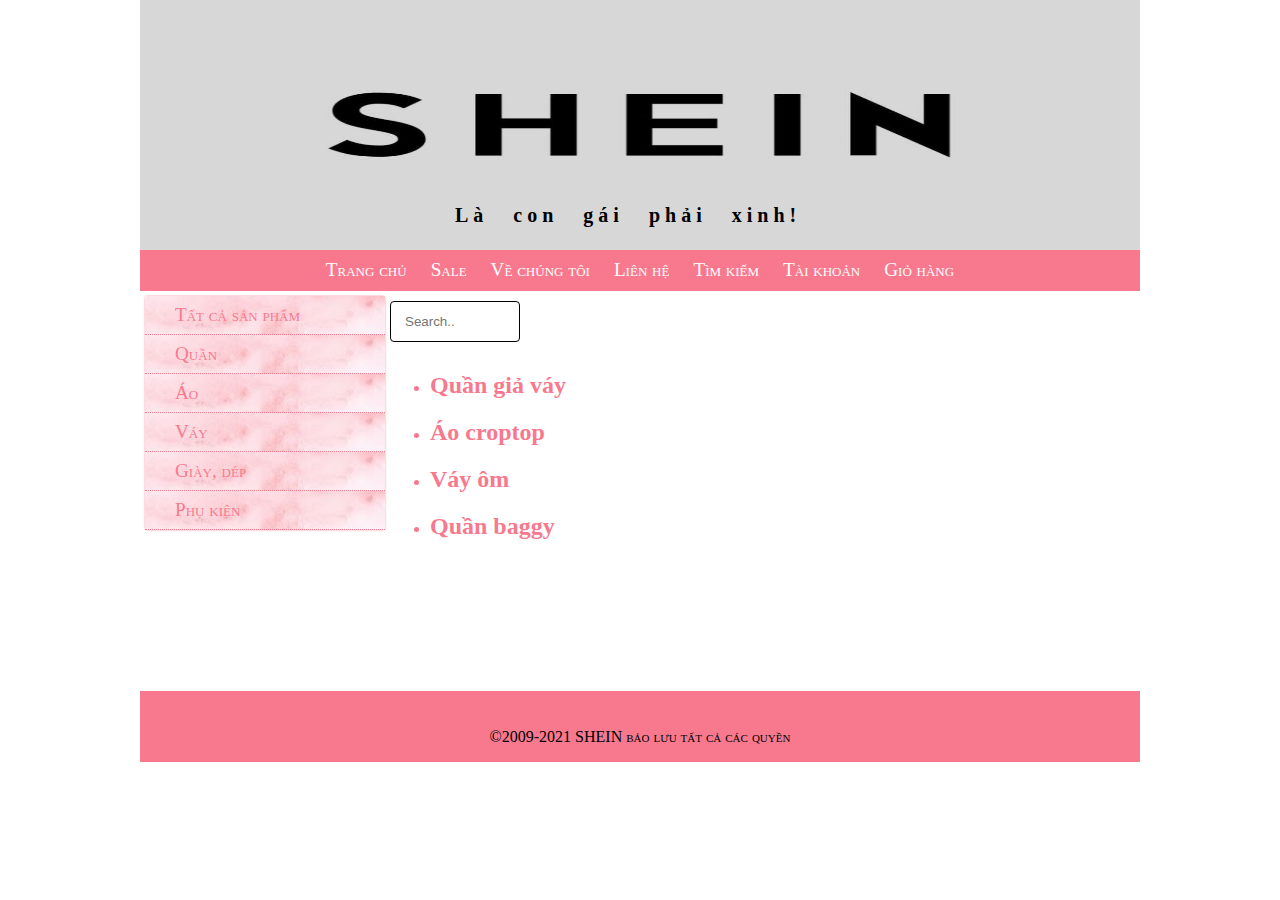
<file: timkiem.html>
<doctype html!> 
    <head>
        <meta charset="utf-8">
        <title>SHEIN</title>
        <link rel="stylesheet" href="css/1.css">
        <link rel="stylesheet" href="css/csstimkiem.css">
    </head>
    <body>
        <div id="page">
        <div class="container">
            <header>
                <div class="tieude">
                    <p>Là con gái phải xinh!</p>
    
                </div> 
            </header>
            <nav class="menu">
                <ul>
                    <li><a href="index.html">Trang chủ</a></li>
                    <li><a href="sale.html">Sale</a></li>
                    <li><a href="vechungtoi.html">Về chúng tôi</a></li> 
                    <li><a href="lienhe.html">Liên hệ</a></li>
                    <li><a href="timkiem.html">Tìm kiếm</a></li>
                 
                    <li><a href="Lienhe.html">Tài khoản</a>
                       <ul>
                           <li><a href="dangnhap.html">Đăng nhập</a></li>
                           <li><a href="dangki.html">Đăng kí</a></li>
                       </ul>
                       </li>
                    <li><a href="giohang.html">Giỏ hàng</a></li>
                </ul>
            </nav>
            <article>
                <form>
                    <input type="text" name="search" placeholder="Search..">
            </form>
                  <ul style="color:   rgb(248, 121, 142);">
                      <li><h2>Quần giả váy</h2></li>
                      <li><h2>Áo croptop</h2></li>
                      <li><h2>Váy ôm</h2></li>
                      <li><h2>Quần baggy</h2></li>
                  </ul>
                  
            </article>
            <aside>
                <ul class="vmenu">
                    <li><a href="index.html">Tất cả sản phẩm</a></li>
                    <li><a href="quan.html">Quần</a></li>
                    <li><a href="ao.html">Áo</a></li>
                    <li><a href="vay.html">Váy</a></li>
                    <li><a href="giay.html">Giày, dép</a></li>
                    <li><a href="phukien.html">Phụ kiện</a></li>
                </ul>
            </aside>
            <footer>
                <p>©2009-2021 SHEIN bảo lưu tất cả các quyền</p>
            </footer>
            </div>
        </div>
    </body>
</file>
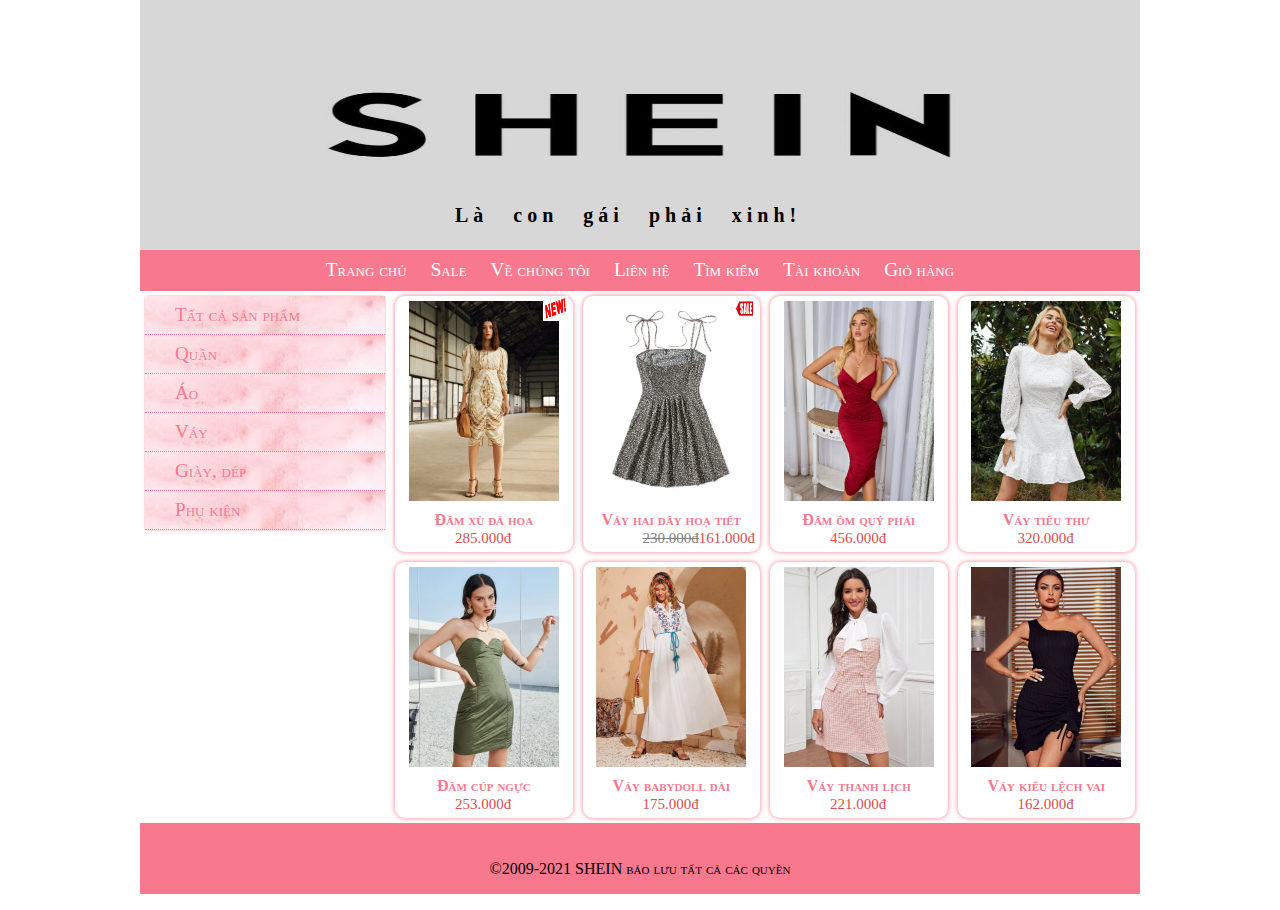
<file: vay.html>
<doctype html!>
    <head>
        <meta charset="utf-8">
        <title>SHEIN</title>
        <link rel="stylesheet" href="css/1.css">
    </head>
    <body>
        <div id="page">
        <div class="container">
            <header>
                <div class="tieude">
                    <p>Là con gái phải xinh!</p>
    
                </div> 
            </header>
            <nav class="menu">
                <ul>
                    <li><a href="index.html">Trang chủ</a></li>
                    <li><a href="sale.html">Sale</a></li>
                    <li><a href="vechungtoi.html">Về chúng tôi</a></li> 
                    <li><a href="lienhe.html">Liên hệ</a></li>
                    <li><a href="timkiem.html">Tìm kiếm</a></li>
                    <li><a href="Lienhe.html">Tài khoản</a>
                       <ul>
                           <li><a href="dangnhap.html">Đăng nhập</a></li>
                           <li><a href="dangki.html">Đăng kí</a></li>
                       </ul>
                       </li>
                    <li><a href="giohang.html">Giỏ hàng</a></li>
                </ul>
            </nav>
            <article>
                <div class="col-25">
                    <div class="prod">  
                        <img src="image/v1.webp" alt="Hình ảnh" class="image">
                        <div class="name">Đầm xù đá hoa</div><br>
                        <div class="price">285.000đ</div>
                            <img class="new-icon" src="image/new.png" height="25" width="25"/>
                    </div>
                </div>
                <div class="col-25">
                    <div class="prod">  
                        <img src="image/v2.webp" alt="Hình ảnh" class="image">
                        <div class="name">Váy hai dây hoạ tiết</div><br>
                        <div class="price"><del>230.000đ</del>161.000đ</div>
                        <img class="new-icon" src="image/sale.jpg" height="25" width="25"/>
                    </div>
                </div>
                <div class="col-25">
                    <div class="prod">  
                        <img src="image/v3.webp" alt="Hình ảnh" class="image">
                        <div class="name">Đầm ôm quý phái </div><br>
                        <div class="price">456.000đ</div>       
                    </div>
                </div>
                <div class="col-25">
                    <div class="prod">  
                        <img src="image/v4.webp" alt="Hình ảnh" class="image">
                        <div class="name">Váy tiểu thư</div><br>
                        <div class="price">320.000đ</div>
                           
                    </div>
                </div>
                <div class="col-25">
                    <div class="prod">  
                        <img src="image/v5.webp" alt="Hình ảnh" class="image">
                        <div class="name">Đầm cúp ngực</div><br>
                        <div class="price">253.000đ</div>
                    </div>
                </div>
                <div class="col-25">
                    <div class="prod">  
                        <img src="image/v6.webp" alt="Hình ảnh" class="image">
                        <div class="name">Váy babydoll dài</div><br>
                        <div class="price">175.000đ</div>
                      
                    </div>
                </div>
                <div class="col-25">
                    <div class="prod">  
                        <img src="image/v7.webp" alt="Hình ảnh" class="image">
                        <div class="name">Váy thanh lịch</div><br>
                        <div class="price">221.000đ </div>
                        
                    </div>
                </div>
                <div class="col-25">
                    <div class="prod">  
                        <img src="image/v8.webp" alt="Hình ảnh" class="image">
                        <div class="name">Váy kiểu lệch vai</div><br>
                        <div class="price">162.000đ</div>
                            
                    </div>
                </div>
            </article>
            <aside>
                <ul class="vmenu">
                    <li><a href="index.html">Tất cả sản phẩm</a></li>
                    <li><a href="quan.html">Quần</a></li>
                    <li><a href="ao.html">Áo</a></li>
                    <li><a href="vay.html">Váy</a></li>
                    <li><a href="giay.html">Giày, dép</a></li>
                    <li><a href="phukien.html">Phụ kiện</a></li>
                </ul>
            </aside>
            <footer>
                <p>©2009-2021 SHEIN bảo lưu tất cả các quyền</p>
            </footer>
            </div>
        </div>
    </body>
</file>
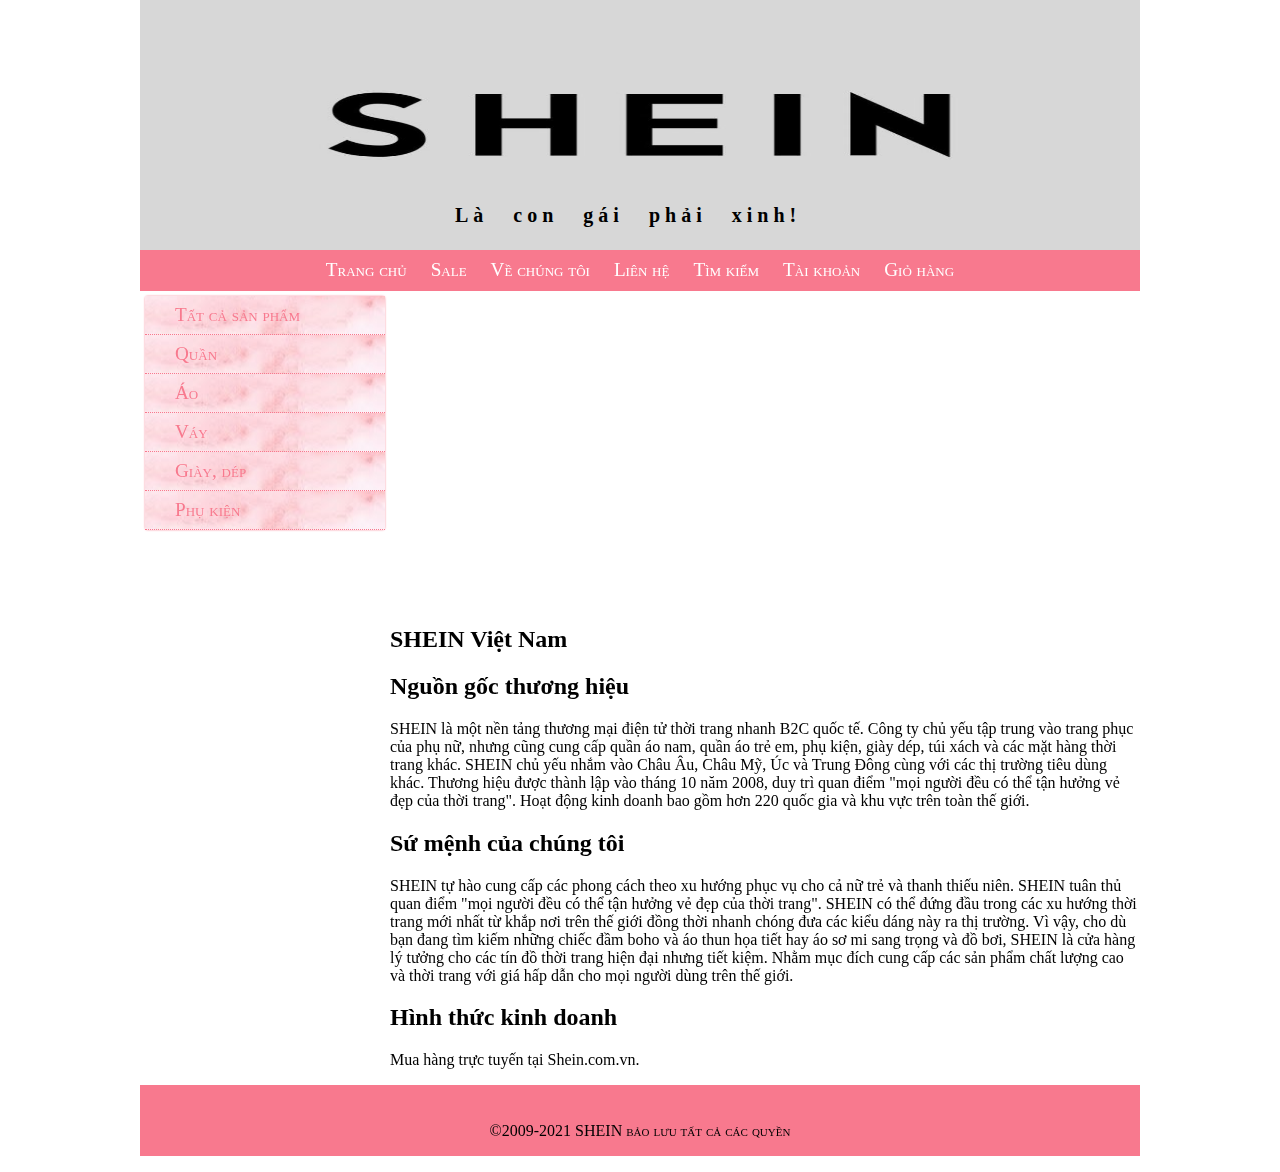
<file: vechungtoi.html>
<doctype html!>
    <head>
        <meta charset="utf-8">
        <title>SHEIN</title>
        <link rel="stylesheet" href="css/1.css">
    </head>
    <body>
        <div id="page">
        <div class="container">
            <header> 
                <div class="tieude">
                    <p>Là con gái phải xinh!</p>
    
                </div> 
            </header>
            <nav class="menu">
                <ul>
                    <li><a href="index.html">Trang chủ</a></li>
                     <li><a href="sale.html">Sale</a></li>
                     <li><a href="vechungtoi.html">Về chúng tôi</a></li> 
                     <li><a href="lienhe.html">Liên hệ</a></li>
                     <li><a href="timkiem.html">Tìm kiếm</a></li>
                     <li><a href="Lienhe.html">Tài khoản</a>
                        <ul>
                            <li><a href="dangnhap.html">Đăng nhập</a></li>
                            <li><a href="dangki.html">Đăng kí</a></li>
                        </ul>
                        </li>
                     <li><a href="giohang.html">Giỏ hàng</a></li>
                </ul>
            </nav>
            <article>
                <iframe width="750" height="315" src="https://www.youtube.com/embed/Kxl3e5wqXXg" frameborder="0" allow="accelerometer; autoplay; clipboard-write; encrypted-media; gyroscope; picture-in-picture" allowfullscreen></iframe><BR>
                   <h2>SHEIN Việt Nam</h2>
                    <H2>Nguồn gốc thương hiệu</H2>
                    <p>SHEIN là một nền tảng thương mại điện tử thời trang nhanh B2C quốc tế.
                     Công ty chủ yếu tập trung vào trang phục của phụ nữ, nhưng cũng cung cấp quần áo nam, quần áo trẻ em, phụ kiện, giày dép, túi xách và các mặt hàng thời trang khác.
                     SHEIN chủ yếu nhắm vào Châu Âu, Châu Mỹ, Úc và Trung Đông cùng với các thị trường tiêu dùng khác. Thương hiệu được thành lập vào tháng 10 năm 2008,
                     duy trì quan điểm "mọi người đều có thể tận hưởng vẻ đẹp của thời trang". 
                     Hoạt động kinh doanh bao gồm hơn 220 quốc gia và khu vực trên toàn thế giới.</p>
                     <h2>Sứ mệnh của chúng tôi</h2>
                     <p>SHEIN tự hào cung cấp các phong cách theo xu hướng phục vụ cho cả nữ trẻ và thanh thiếu niên.
                     SHEIN tuân thủ quan điểm "mọi người đều có thể tận hưởng vẻ đẹp của thời trang".
                     SHEIN có thể đứng đầu trong các xu hướng thời trang mới nhất từ khắp nơi trên thế giới đồng thời nhanh chóng đưa các kiểu dáng này ra thị trường. 
                     Vì vậy, cho dù bạn đang tìm kiếm những chiếc đầm boho và áo thun họa tiết hay áo sơ mi sang trọng và đồ bơi, SHEIN là cửa hàng lý tưởng cho các tín đồ thời trang hiện đại nhưng tiết kiệm. Nhằm mục đích cung cấp các sản phẩm chất lượng cao và thời trang với giá hấp dẫn cho mọi người dùng trên thế giới.</p>
                     <h2>Hình thức kinh doanh</h2>
                     <p>Mua hàng trực tuyến tại Shein.com.vn.</p>
            </article>
            <aside>
                <ul class="vmenu">
                    <li><a href="index.html">Tất cả sản phẩm</a></li>
                    <li><a href="quan.html">Quần</a></li>
                    <li><a href="ao.html">Áo</a></li>
                    <li><a href="vay.html">Váy</a></li>
                    <li><a href="giay.html">Giày, dép</a></li>
                    <li><a href="phukien.html">Phụ kiện</a></li>
                </ul>
            </aside>
            <footer>
                <p>©2009-2021 SHEIN bảo lưu tất cả các quyền</p>
            </footer>
            </div>
        </div>
    </body>
</file>
<file: css/1.css>
body{
    padding: 0px;
    margin: 0px;
}

.container{
    max-width: 1000px;
    margin: 0 auto;
}
.container > header{
    background-image: url('image/sheinlogo.jpg');
    background-size: 100% 100%;
    height: 0px;
    padding-bottom: 25%;
    position: relative;
}
.container > nav{
    line-height: 40px;
    background-color:rgb(248, 121, 142);
    color: white;
    text-align: center;
    font-variant: small-caps;
}
.container > article{
    min-height: 400px;
    width: 75%;
    background-color: white;
    float: right;
}
.container > aside{
    min-height: 400px;
    width: 25%;
    float: left;
}
.container > footer{
    border-top: 5px double rgb(248, 121, 142);
    line-height: 50px;
    background-color:rgb(248, 121, 142);
    text-align: center;
    font-variant: small-caps;
    clear: both;
}
.container > nav >a:hover{
    color: yellow;
    text-decoration: underline;
}
.tieude{
    position: absolute;
   left: 315px;
    bottom: 15px;
}
.tieude h2{
    font-size: 40px;
    color: white;
    font-weight: bolder;
    font-variant: small-caps;
    text-shadow: 0 0 20px orangered;
    padding-bottom: 5px;
    border-bottom: 2px orangered;
}
.tieude p{
    text-align: center;
    font-size: 20px;
    color: black;
    font-weight: bolder;
    word-spacing: 15px;
    letter-spacing: 5px;
    padding-top: 5px;
    line-height: 0px;
}

.vmenu{
    padding: 0px;
    margin: 5px;
    list-style: none;
    border-radius: 3px;
    box-shadow: 0 0 2px rgb(248, 121, 142);

}
.vmenu>li>a{
    
    display: block;
    border-bottom: 1px dotted rgb(248, 121, 142);
    color:rgb(248, 121, 142);
    font-variant: small-caps;
    font-size: larger;
    text-decoration: none;
    padding: 8px 5px 8px 30px;
    background: url('image/a.jpg') no-repeat left center;
}
.vmenu>li>a:hover{
    background: url('image/tim.png') no-repeat left center;
    border-bottom: 1px dotted white;
    background-color: rgb(248, 121, 142);
    color: white;
    font-weight: bold;
}
.col-25{
    width: 25%;
    float: left;
}
.prod{
    border-radius: 10px;
    box-shadow: 0 0 5px rgb(248, 121, 142);
    margin: 5px;
    padding: 5px;
    text-align: center;
    position: relative;
}
.prod>.name{
    font-variant: small-caps;
    color: rgb(248, 121, 142);
    font-weight: bold;
}
.prod>.image{
    max-width: 98%;
    height: 200px;
    margin-bottom: 10px;
   
    
}
.prod>.price{
    position: absolute;
    left: 60px;
    bottom: 5px;
    font-family: Impact;
    font-size: 15px;
    color: rgb(216, 77, 77);
}
.prod>.price>del{
    color: gray;
}
.prod>.icons{
    position: absolute;
    right: 5px;
    bottom: 5px;
    width: 25px;
}
.prod>.new-icon{
    position: absolute;
    top: 0px;
    right: 5px;
}


.menu>ul>li{
    display: inline-block;
    position: relative;
}
.menu>ul>li>a{
    display: block;
    text-decoration: none;
    font-variant: small-caps;
    font-size: larger;
    color: white;
    padding: 0 10px;
    line-height: 40px;
}
.menu>ul{
    padding: 0px;
    margin: 0px;
    list-style: none;
    border-radius: 3px;
    background-color:rgb(248, 121, 142);
    text-align: center;
}
.menu>ul>li>a:hover{
    color: yellow;
}
.menu ul ul{
    position: absolute;
    display: none;
    padding: 0px;
    margin: 0px;
    list-style: none;
    border-radius: 3px;
    width: 200px;
    background-color: white;
    box-shadow: 0 0 1px rgb(248, 121, 142);
}
.menu ul ul a{
    display: block;
    line-height: 30px;
    color:rgb(248, 121, 142);
    text-decoration: none;
    font-variant: small-caps;
    font-size: larger;
    padding: 0 10px;
}
.menu>ul>li:hover>ul{
    display: block;
    z-index: 1;
    height: auto;
}
.menu ul ul a:hover{
    background-color: rgb(240, 166, 178);
    color: white;
}
.detail{
width: 100%;
}
.detail>.detail-image{
width: 40%;
float: left;
}
.detail>.detail-description{
    width: 60%;
    float: right;
}
</file>
<file: css/2.css>
body{
    padding: 0px;
    margin: 0px;
}

.container{
    max-width: 1000px;
    margin: 0 auto;
}
.container > header{
    background-image: url('image/sheinlogo.jpg');
    background-size: 100% 100%;
    height: 0px;
    padding-bottom: 25%;
    position: relative;
}
.container > nav{
    line-height: 40px;
    background-color:rgb(248, 121, 142);
    color: white;
    text-align: center;
    font-variant: small-caps;
}
.container > article{
    min-height: 400px;
    width: 70%;
    background-color: white;
    float: left;
}
.container > aside{
    min-height: 400px;
    width: 30%;
    float: right;
    margin: 40px auto;
}
.container > footer{
    border-top: 5px double rgb(248, 121, 142);
    line-height: 50px;
    background-color:rgb(248, 121, 142);
    text-align: center;
    font-variant: small-caps;
    clear: both;
}
.container > nav >a:hover{
    color: yellow;
    text-decoration: underline;
}
.tieude{
    position: absolute;
   left: 315px;
    bottom: 15px;
}
.tieude h2{
    font-size: 40px;
    color: white;
    font-weight: bolder;
    font-variant: small-caps;
    text-shadow: 0 0 20px orangered;
    padding-bottom: 5px;
    border-bottom: 2px orangered;
}
.tieude p{
    text-align: center;
    font-size: 20px;
    color: black;
    font-weight: bolder;
    word-spacing: 15px;
    letter-spacing: 5px;
    padding-top: 5px;
    line-height: 0px;
}

.vmenu{
    padding: 0px;
    margin: 5px;
    list-style: none;
    border-radius: 3px;
    box-shadow: 0 0 2px rgb(248, 121, 142);

}
.vmenu>li>a{
    
    display: block;
    border-bottom: 1px dotted rgb(248, 121, 142);
    color:rgb(248, 121, 142);
    font-variant: small-caps;
    font-size: larger;
    text-decoration: none;
    padding: 8px 5px 8px 30px;
    background: url('9Bwue.png') no-repeat left center;
}
.vmenu>li>a:hover{
    background: url('tim.png') no-repeat left center;
    border-bottom: 1px dotted white;
    background-color: rgb(248, 121, 142);
    color: white;
    font-weight: bold;
}
.col-25{
    width: 25%;
    float: left;
}
.prod{
    border-radius: 10px;
    box-shadow: 0 0 5px rgb(248, 121, 142);
    margin: 5px;
    padding: 5px;
    text-align: center;
    position: relative;
}
.prod>.name{
    font-variant: small-caps;
    color: rgb(248, 121, 142);
    font-weight: bold;
}
.prod>.image{
    max-width: 98%;
    height: 200px;
    margin-bottom: 10px;
}
.prod>.price{
    position: absolute;
    left: 60px;
    bottom: 5px;
    font-family: Impact;
    font-size: 15px;
    color: rgb(216, 77, 77);
}
.prod>.price>del{
    color: gray;
}
.prod>.icons{
    position: absolute;
    right: 5px;
    bottom: 5px;
    width: 25px;
}
.prod>.new-icon{
    position: absolute;
    top: 0px;
    right: 5px;
}


.menu>ul>li{
    display: inline-block;
    position: relative;
}
.menu>ul>li>a{
    display: block;
    text-decoration: none;
    font-variant: small-caps;
    font-size: larger;
    color: white;
    padding: 0 10px;
    line-height: 40px;
}
.menu>ul{
    padding: 0px;
    margin: 0px;
    list-style: none;
    border-radius: 3px;
    background-color:rgb(248, 121, 142);
    text-align: center;
}
.menu>ul>li>a:hover{
    color: yellow;
}
.menu ul ul{
    position: absolute;
    display: none;
    padding: 0px;
    margin: 0px;
    list-style: none;
    border-radius: 3px;
    width: 200px;
    background-color: white;
    box-shadow: 0 0 1px rgb(248, 121, 142);
}
.menu ul ul a{
    display: block;
    line-height: 30px;
    color:rgb(248, 121, 142);
    text-decoration: none;
    font-variant: small-caps;
    font-size: larger;
    padding: 0 10px;
}
.menu>ul>li:hover>ul{
    display: block;
    z-index: 1;
    height: auto;
}
.menu ul ul a:hover{
    background-color: rgb(240, 166, 178);
    color: white;
}
</file>
<file: css/cssdndk.css>
.form-group{
    margin: 10px 0px ;
    width: 20%;
    
  
}
.form-control{
    width: 98%;
    padding: 5px;
    border: 1px solid  rgb(248, 121, 142);
    border-radius: 3px;
    outline: none ;
    box-shadow: 0 0 3px rgb(248, 121, 142);
    color:  rgb(248, 121, 142);
   
}
.form-group label{
    font-weight: bold;
    font-variant: small-caps;
    width: 20%;
}
.form-control:focus{
    background-color:  rgb(248, 121, 142);
    box-shadow: 0 0 3px red;
    border: 1px solid  rgb(248, 121, 142);
}
.form-button{
    padding: 8px 30px;
    outline: none;
    border: none;
    border-radius: 20px;
    font-weight: bold;
    background-color: white;
    color: orangered;
    box-shadow: inset 0 0 20px rgb(248, 121, 142);
}
.form-button:hover{
    color: blue;
    box-shadow: inset 0 0 20px rgb(248, 121, 142);
}
.
</file>
<file: css/csstimkiem.css>
input[type="text"] {
    width: 130px;
    box-sizing: border-box;
    border: 1px solid black;
    border-radius: 4px;
    outline:none;
    padding: 12px 14px;
    margin: 10px auto;
    transition:0.6s ease-in-out;
  }
  input[type="text"]:focus{
    width:500px; 
    background-color:lightpink;
}
</file>
<file: css/csslienhe.css>
table{
    border: 1px solid  rgb(248, 121, 142);
    border-collapse: collapse;
    width: 500px;
    height: 150px;
    Vertical-align: center;
    Margin: 40px auto;

}
th,td{
    border: 2px solid  rgb(248, 121, 142); 
}
body{
    text-align: center;
}
tr:first-child{
    background-color:  pink;
}


tr:nth-child(3){
    background-color:lightgray;
}tr:nth-child(5){
    background-color:lightgray;
}
</file>
